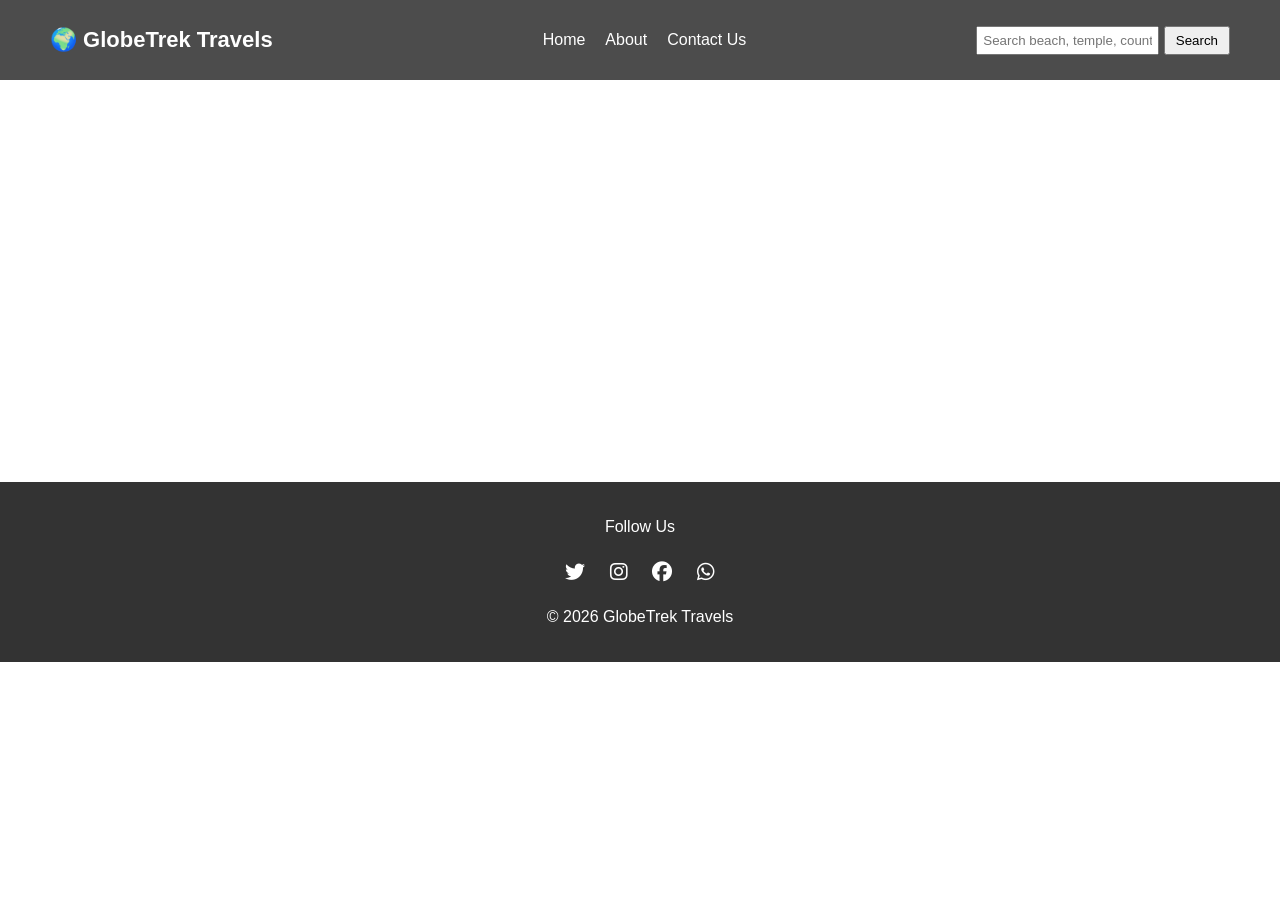
<file: index.html>
<!DOCTYPE html>
<html>
<head>
    <title>GlobeTrek Travels</title>
    <link rel="stylesheet" href="style.css">
    <script defer src="script.js"></script>

    <!-- Font Awesome for Icons -->
    <link rel="stylesheet" href="https://cdnjs.cloudflare.com/ajax/libs/font-awesome/6.5.0/css/all.min.css">
</head>
<body>

<header>
    <nav class="navbar">
        <div class="logo">🌍 GlobeTrek Travels</div>

        <ul class="nav-links">
            <li><a href="index.html">Home</a></li>
            <li><a href="about.html">About</a></li>
            <li><a href="contact.html">Contact Us</a></li>
        </ul>

        <div class="search-box">
            <input type="text" id="searchInput" placeholder="Search beach, temple, country">
            <button onclick="searchPlace()">Search</button>
        </div>
    </nav>
</header>

<section class="hero">
    <h1>Explore The World With Us</h1>
    <p>Your journey begins here. Discover beaches, temples and beautiful countries.</p>
</section>

<section id="results"></section>

<footer>
    <p>Follow Us</p>
    <div class="social-icons">
        <i class="fab fa-twitter"></i>
        <i class="fab fa-instagram"></i>
        <i class="fab fa-facebook"></i>
        <i class="fab fa-whatsapp"></i>
    </div>
    <p>© 2026 GlobeTrek Travels</p>
</footer>

</body>
</html>
</file>
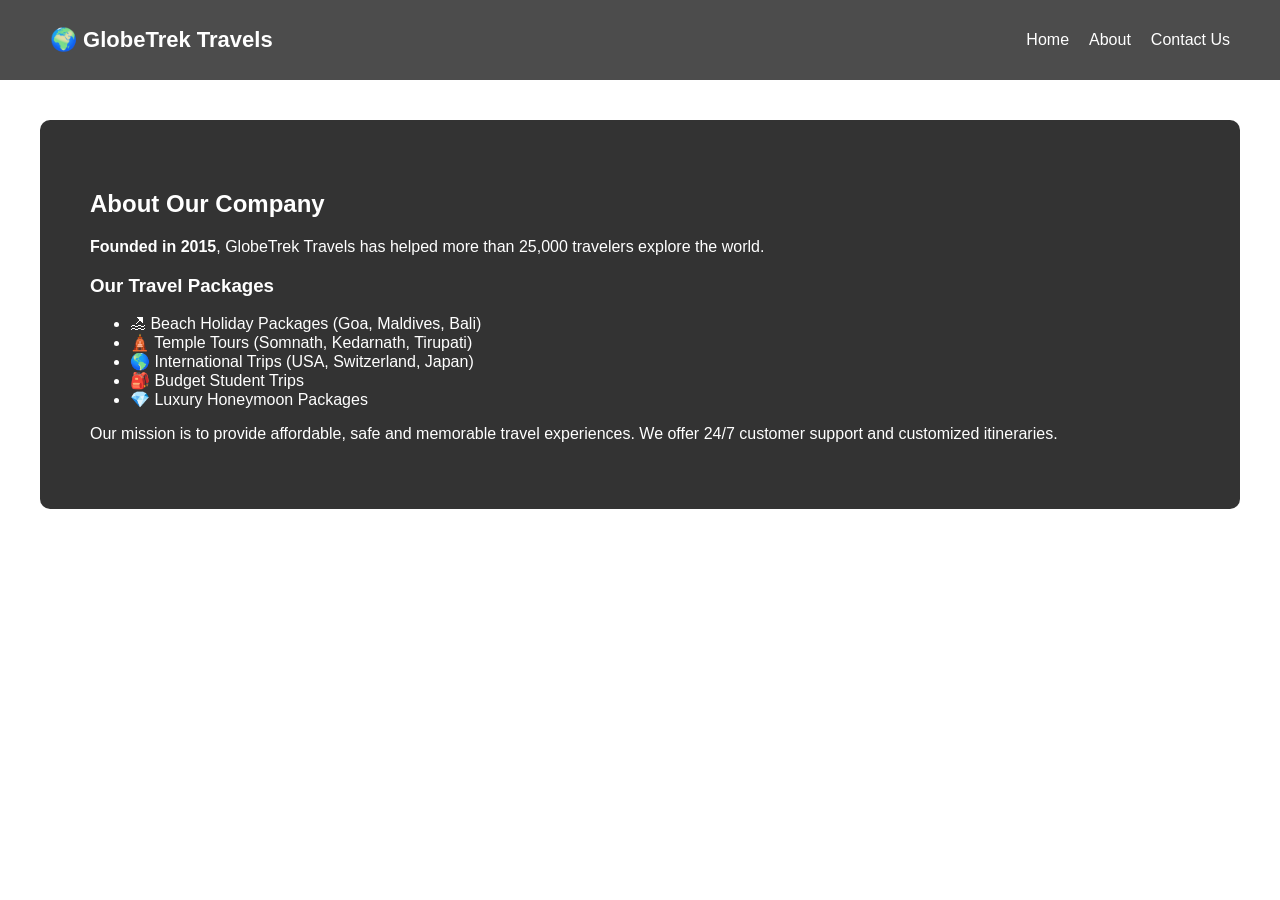
<file: about.html>
<!DOCTYPE html>
<html>
<head>
    <title>About Us - GlobeTrek Travels</title>
    <link rel="stylesheet" href="style.css">
</head>
<body>

<header>
    <nav class="navbar">
        <div class="logo">🌍 GlobeTrek Travels</div>
        <ul class="nav-links">
            <li><a href="index.html">Home</a></li>
            <li><a href="about.html">About</a></li>
            <li><a href="contact.html">Contact Us</a></li>
        </ul>
    </nav>
</header>

<section class="content">
    <h2>About Our Company</h2>

    <p><strong>Founded in 2015</strong>, GlobeTrek Travels has helped more than 25,000 travelers explore the world.</p>

    <h3>Our Travel Packages</h3>
    <ul>
        <li>🏖 Beach Holiday Packages (Goa, Maldives, Bali)</li>
        <li>🛕 Temple Tours (Somnath, Kedarnath, Tirupati)</li>
        <li>🌎 International Trips (USA, Switzerland, Japan)</li>
        <li>🎒 Budget Student Trips</li>
        <li>💎 Luxury Honeymoon Packages</li>
    </ul>

    <p>
        Our mission is to provide affordable, safe and memorable travel experiences.
        We offer 24/7 customer support and customized itineraries.
    </p>
</section>

</body>
</html>
</file>
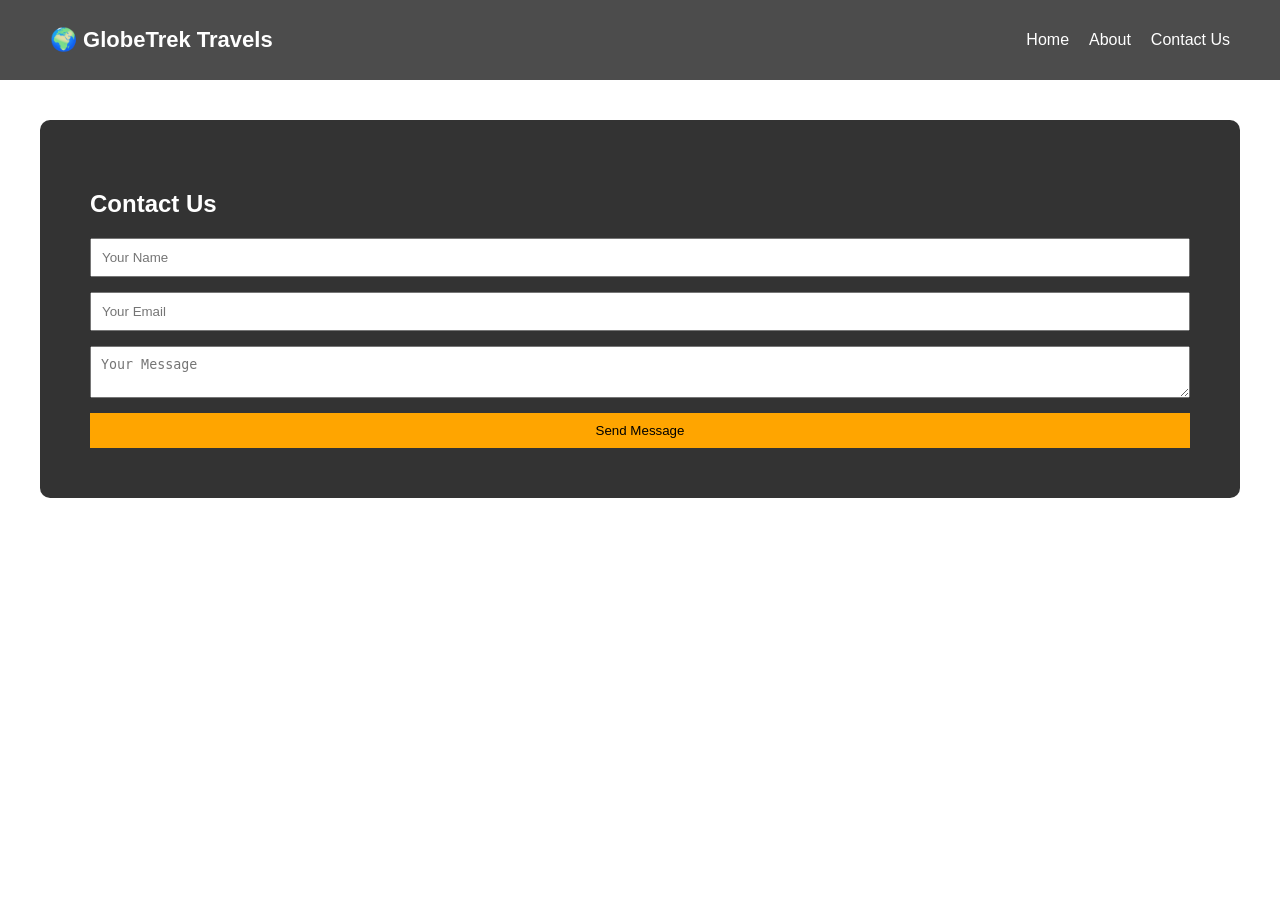
<file: contact.html>
<!DOCTYPE html>
<html>
<head>
    <title>Contact Us - GlobeTrek Travels</title>
    <link rel="stylesheet" href="style.css">
</head>
<body>

<header>
    <nav class="navbar">
        <div class="logo">🌍 GlobeTrek Travels</div>
        <ul class="nav-links">
            <li><a href="index.html">Home</a></li>
            <li><a href="about.html">About</a></li>
            <li><a href="contact.html">Contact Us</a></li>
        </ul>
    </nav>
</header>

<section class="content">
    <h2>Contact Us</h2>

    <form class="contact-form">
        <input type="text" placeholder="Your Name" required>
        <input type="email" placeholder="Your Email" required>
        <textarea placeholder="Your Message" required></textarea>
        <button type="submit">Send Message</button>
    </form>
</section>

</body>
</html>
</file>
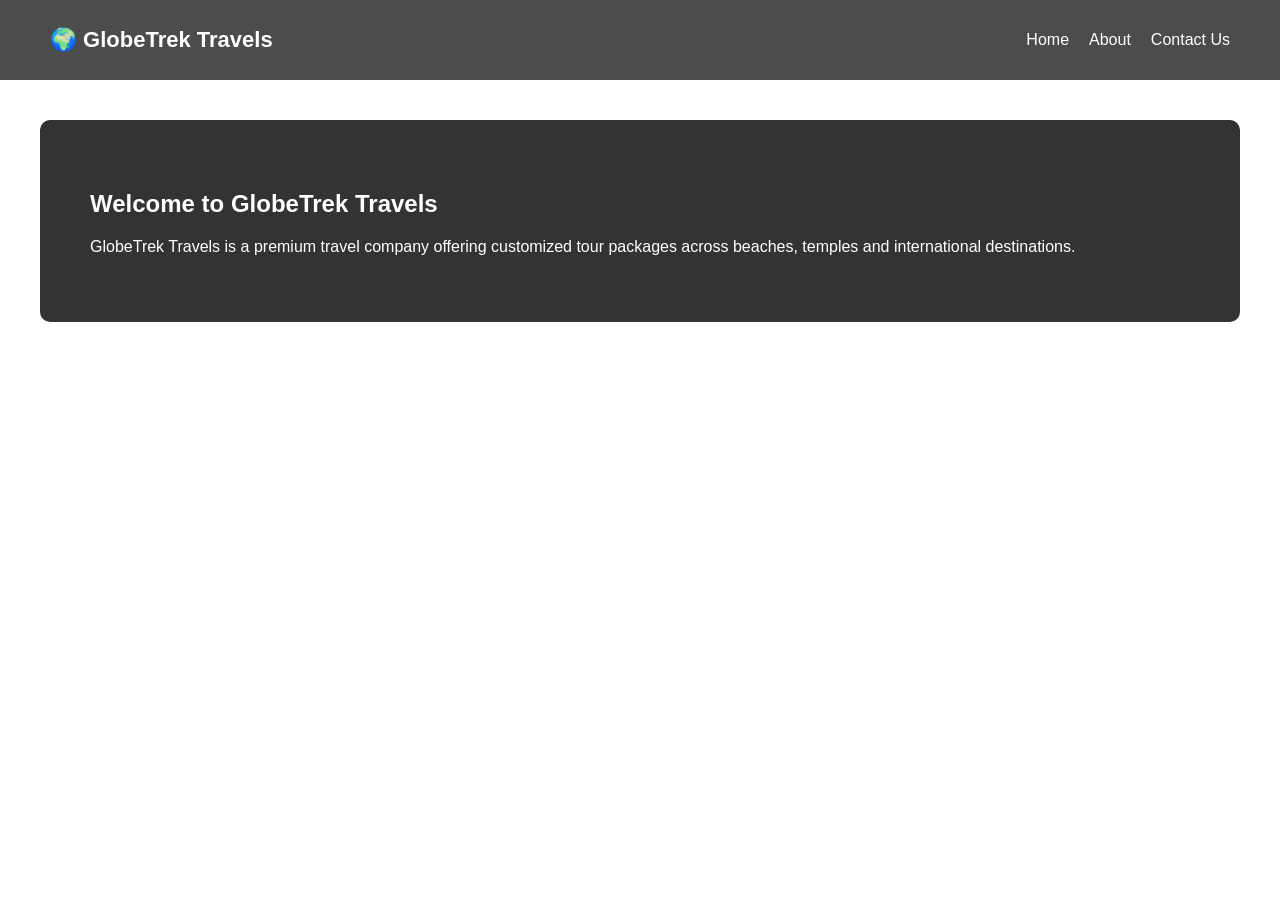
<file: home.html>
<!DOCTYPE html>
<html>
<head>
    <title>Home - GlobeTrek Travels</title>
    <link rel="stylesheet" href="style.css">
</head>
<body>

<header>
    <nav class="navbar">
        <div class="logo">🌍 GlobeTrek Travels</div>
        <ul class="nav-links">
            <li><a href="index.html">Home</a></li>
            <li><a href="about.html">About</a></li>
            <li><a href="contact.html">Contact Us</a></li>
        </ul>
    </nav>
</header>

<section class="content">
    <h2>Welcome to GlobeTrek Travels</h2>
    <p>
        GlobeTrek Travels is a premium travel company offering customized tour packages 
        across beaches, temples and international destinations.
    </p>
</section>

</body>
</html>
</file>
<file: style.css>
body {
    margin: 0;
    font-family: Arial, sans-serif;
    background: url('https://images.unsplash.com/photo-1507525428034-b723cf961d3e') no-repeat center center/cover;
    color: white;
}

.navbar {
    display: flex;
    justify-content: space-between;
    align-items: center;
    padding: 15px 50px;
    background-color: rgba(0,0,0,0.7);
}

.logo {
    font-size: 22px;
    font-weight: bold;
}

.nav-links {
    list-style: none;
    display: flex;
    gap: 20px;
}

.nav-links a {
    text-decoration: none;
    color: white;
}

.search-box input {
    padding: 5px;
}

.search-box button {
    padding: 5px 10px;
    cursor: pointer;
}

.hero {
    text-align: center;
    padding: 150px 20px;
}

.content {
    background: rgba(0,0,0,0.8);
    padding: 50px;
    margin: 40px;
    border-radius: 10px;
}

footer {
    text-align: center;
    background-color: rgba(0,0,0,0.8);
    padding: 20px;
}

.social-icons i {
    margin: 10px;
    font-size: 20px;
    cursor: pointer;
}

.contact-form {
    display: flex;
    flex-direction: column;
    gap: 15px;
}

.contact-form input,
.contact-form textarea {
    padding: 10px;
}

.contact-form button {
    padding: 10px;
    background-color: orange;
    border: none;
    cursor: pointer;
}
</file>
